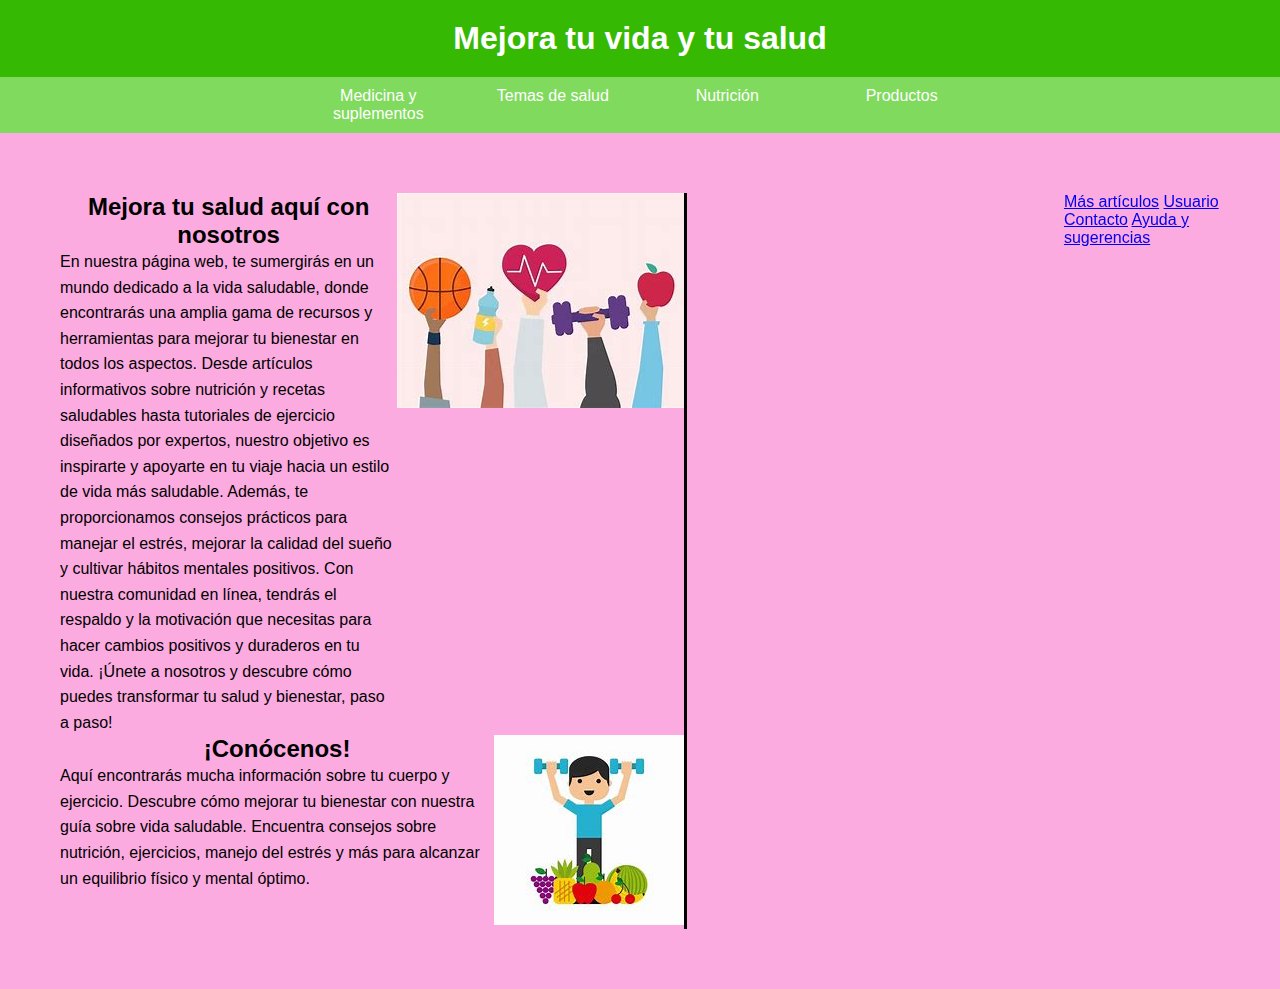
<file: index.html>
<!DOCTYPE html>
<html lang="es">
<head>
	<meta charset="UTF-8">
	<title>VIDA SALUDABLE</title>
	<link rel="stylesheet" type="text/css" href="style.css">
	
</head>
<body>
	<h1>Mejora tu vida y tu salud</h1>
	<nav>
		<ul>
			<li><a href="medicina_suplementos.html">Medicina y suplementos</a></li>
			<li><a href="temas_salud.html">Temas de salud</a></li>
			<li><a href="nutricion.html">Nutrición</a></li>
			<li><a href="productos.html">Productos</a></li>
		</ul>
	</nav>
	<div class="contenido">
		<div class="articulos">
			<div class="secciones">
				<div>
					<h2>Mejora tu salud aquí con nosotros</h2>
					<p>En nuestra página web, te sumergirás en un mundo dedicado a la vida saludable, donde encontrarás una amplia gama de recursos y herramientas para mejorar tu bienestar en todos los aspectos. Desde artículos informativos sobre nutrición y recetas saludables hasta tutoriales de ejercicio diseñados por expertos, nuestro objetivo es inspirarte y apoyarte en tu viaje hacia un estilo de vida más saludable. Además, te proporcionamos consejos prácticos para manejar el estrés, mejorar la calidad del sueño y cultivar hábitos mentales positivos. Con nuestra comunidad en línea, tendrás el respaldo y la motivación que necesitas para hacer cambios positivos y duraderos en tu vida. ¡Únete a nosotros y descubre cómo puedes transformar tu salud y bienestar, paso a paso!</p>
				</div>
				<div><img src="img/img.jpg" alt="Saludable"></div>
			</div>
			<div class="secciones">
				<div>
					<h2>¡Conócenos!</h2>
					<p>Aquí encontrarás mucha información sobre tu cuerpo y ejercicio. Descubre cómo mejorar tu bienestar con nuestra guía sobre vida saludable. Encuentra consejos sobre nutrición, ejercicios, manejo del estrés y más para alcanzar un equilibrio físico y mental óptimo.</p>
				</div>
				<div><img src="img/nino.jpg" alt="Ejercicio"></div>
			</div>
		</div>

		<iframe width="560" height="315" src="https://www.youtube.com/embed/wfOHdfqqJTs?si=8kB3jJNGe1v86F8o" title="YouTube video player" frameborder="0" allow="accelerometer; autoplay; clipboard-write; encrypted-media; gyroscope; picture-in-picture; web-share" referrerpolicy="strict-origin-when-cross-origin" allowfullscreen></iframe>
		
		<div class="menu-secundario">
			<a href="#">Más artículos</a>
			<a href="#">Usuario</a>
			<a href="#">Contacto</a>
			<a href="#">Ayuda y sugerencias</a>
		</div>
	</div>
</body>
</html>
</file>
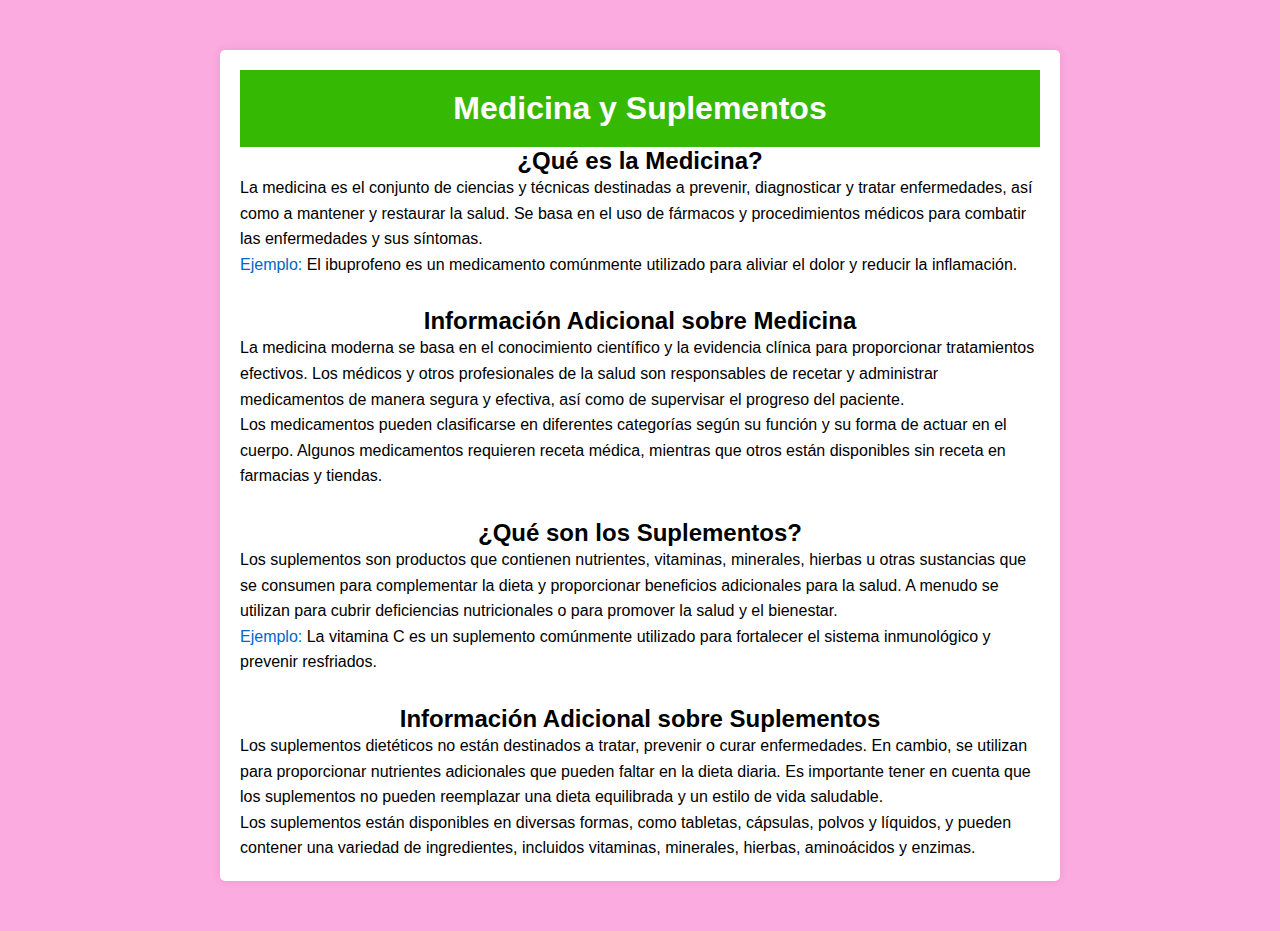
<file: medicina_suplementos.html>
<!DOCTYPE html>
<html lang="es">
<head>
    <meta charset="UTF-8">
    <meta name="viewport" content="width=device-width, initial-scale=1.0">
    <title>Medicina y Suplementos</title>
    <link rel="stylesheet" type="text/css" href="style.css">
</head>
<body>
    <div class="container">
        <h1>Medicina y Suplementos</h1>
        
        <div class="section">
            <h2>¿Qué es la Medicina?</h2>
            <p>La medicina es el conjunto de ciencias y técnicas destinadas a prevenir, diagnosticar y tratar enfermedades, así como a mantener y restaurar la salud. Se basa en el uso de fármacos y procedimientos médicos para combatir las enfermedades y sus síntomas.</p>
            <p><span class="highlight">Ejemplo:</span> El ibuprofeno es un medicamento comúnmente utilizado para aliviar el dolor y reducir la inflamación.</p>
        </div>
        
        <div class="section">
            <h2>Información Adicional sobre Medicina</h2>
            <p>La medicina moderna se basa en el conocimiento científico y la evidencia clínica para proporcionar tratamientos efectivos. Los médicos y otros profesionales de la salud son responsables de recetar y administrar medicamentos de manera segura y efectiva, así como de supervisar el progreso del paciente.</p>
            <p>Los medicamentos pueden clasificarse en diferentes categorías según su función y su forma de actuar en el cuerpo. Algunos medicamentos requieren receta médica, mientras que otros están disponibles sin receta en farmacias y tiendas.</p>
        </div>
        
        <div class="section">
            <h2>¿Qué son los Suplementos?</h2>
            <p>Los suplementos son productos que contienen nutrientes, vitaminas, minerales, hierbas u otras sustancias que se consumen para complementar la dieta y proporcionar beneficios adicionales para la salud. A menudo se utilizan para cubrir deficiencias nutricionales o para promover la salud y el bienestar.</p>
            <p><span class="highlight">Ejemplo:</span> La vitamina C es un suplemento comúnmente utilizado para fortalecer el sistema inmunológico y prevenir resfriados.</p>
        </div>
        
        <div class="section">
            <h2>Información Adicional sobre Suplementos</h2>
            <p>Los suplementos dietéticos no están destinados a tratar, prevenir o curar enfermedades. En cambio, se utilizan para proporcionar nutrientes adicionales que pueden faltar en la dieta diaria. Es importante tener en cuenta que los suplementos no pueden reemplazar una dieta equilibrada y un estilo de vida saludable.</p>
            <p>Los suplementos están disponibles en diversas formas, como tabletas, cápsulas, polvos y líquidos, y pueden contener una variedad de ingredientes, incluidos vitaminas, minerales, hierbas, aminoácidos y enzimas.</p>
        </div>
        
    </div>
</body>
</html>
</file>
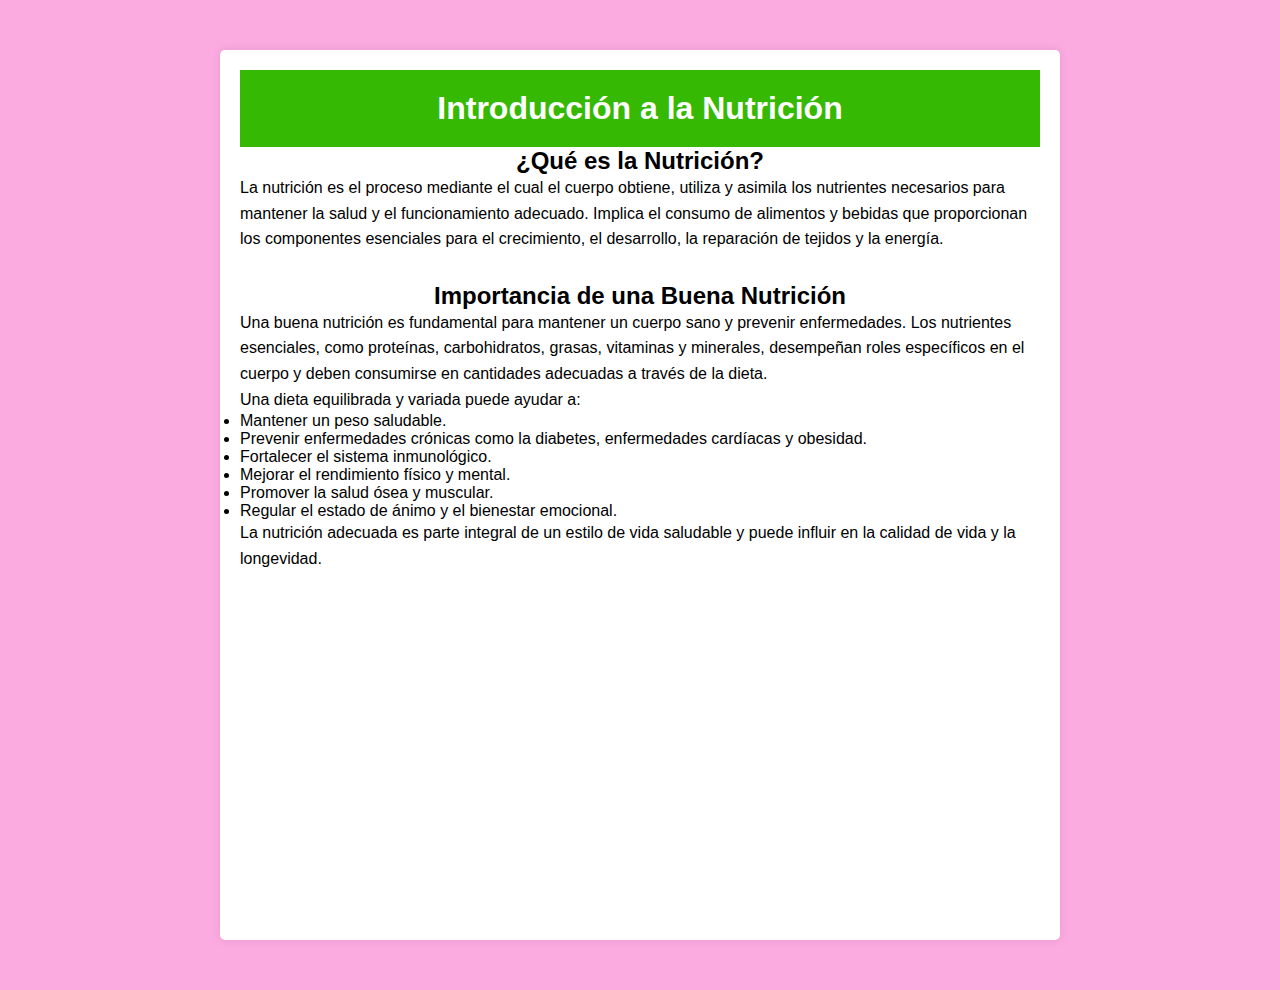
<file: nutricion.html>
<!DOCTYPE html>
<html lang="es">
<head>
    <meta charset="UTF-8">
    <meta name="viewport" content="width=device-width, initial-scale=1.0">
    <title>Introducción a la Nutrición</title>
    <link rel="stylesheet" type="text/css" href="style.css">
    
</head>
<body>
    <div class="container">
        <h1>Introducción a la Nutrición</h1>
        
        <div class="section">
            <h2>¿Qué es la Nutrición?</h2>
            <p>La nutrición es el proceso mediante el cual el cuerpo obtiene, utiliza y asimila los nutrientes necesarios para mantener la salud y el funcionamiento adecuado. Implica el consumo de alimentos y bebidas que proporcionan los componentes esenciales para el crecimiento, el desarrollo, la reparación de tejidos y la energía.</p>
        </div>
        
        <div class="section">
            <h2>Importancia de una Buena Nutrición</h2>
            <p>Una buena nutrición es fundamental para mantener un cuerpo sano y prevenir enfermedades. Los nutrientes esenciales, como proteínas, carbohidratos, grasas, vitaminas y minerales, desempeñan roles específicos en el cuerpo y deben consumirse en cantidades adecuadas a través de la dieta.</p>
            <p>Una dieta equilibrada y variada puede ayudar a:</p>
            <ul>
                <li>Mantener un peso saludable.</li>
                <li>Prevenir enfermedades crónicas como la diabetes, enfermedades cardíacas y obesidad.</li>
                <li>Fortalecer el sistema inmunológico.</li>
                <li>Mejorar el rendimiento físico y mental.</li>
                <li>Promover la salud ósea y muscular.</li>
                <li>Regular el estado de ánimo y el bienestar emocional.</li>
            </ul>
            <p>La nutrición adecuada es parte integral de un estilo de vida saludable y puede influir en la calidad de vida y la longevidad.</p>
        </div>

        <iframe width="560" height="315" src="https://www.youtube.com/embed/GJbDToZAwJk?si=fXzunTFuNN4kEsqv" title="YouTube video player" frameborder="0" allow="accelerometer; autoplay; clipboard-write; encrypted-media; gyroscope; picture-in-picture; web-share" referrerpolicy="strict-origin-when-cross-origin" allowfullscreen></iframe>
        
        
    </div>
</body>
</html>
</file>
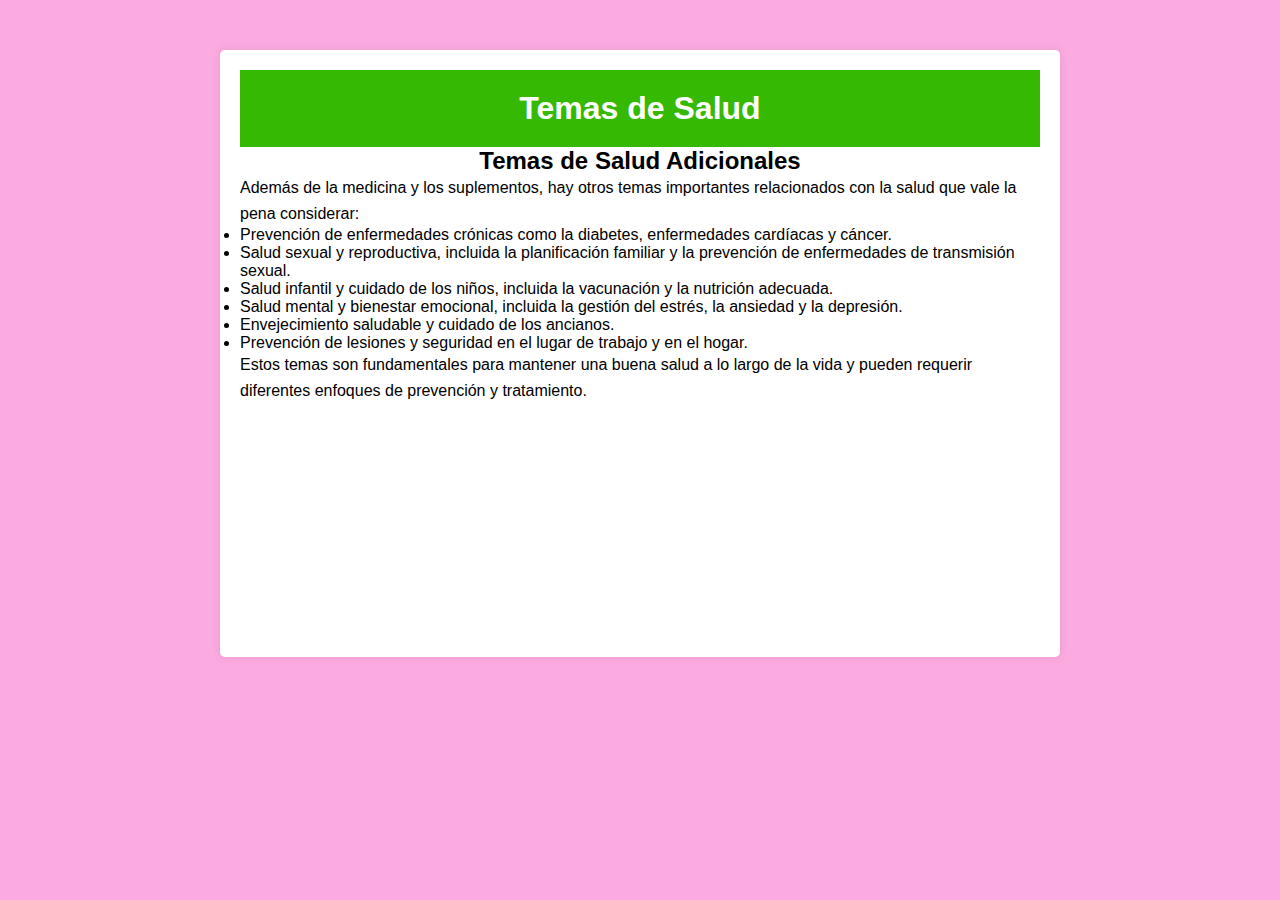
<file: temas_salud.html>
<!DOCTYPE html>
<html lang="es">
<head>
    <meta charset="UTF-8">
    <meta name="viewport" content="width=device-width, initial-scale=1.0">
    <title>Temas de Salud</title>
    <link rel="stylesheet" type="text/css" href="style.css">

</head>
<body>
    <div class="container">
        <h1>Temas de Salud</h1>


        <div class="section">
            <h2>Temas de Salud Adicionales</h2>
            <p>Además de la medicina y los suplementos, hay otros temas importantes relacionados con la salud que vale la pena considerar:</p>
            <ul>
                <li>Prevención de enfermedades crónicas como la diabetes, enfermedades cardíacas y cáncer.</li>
                <li>Salud sexual y reproductiva, incluida la planificación familiar y la prevención de enfermedades de transmisión sexual.</li>
                <li>Salud infantil y cuidado de los niños, incluida la vacunación y la nutrición adecuada.</li>
                <li>Salud mental y bienestar emocional, incluida la gestión del estrés, la ansiedad y la depresión.</li>
                <li>Envejecimiento saludable y cuidado de los ancianos.</li>
                <li>Prevención de lesiones y seguridad en el lugar de trabajo y en el hogar.</li>
            </ul>
            <p>Estos temas son fundamentales para mantener una buena salud a lo largo de la vida y pueden requerir diferentes enfoques de prevención y tratamiento.</p>
        </div>

        <iframe width="300" height="200" src="https://www.youtube.com/embed/2y-No1h66lc?si=YC07Qdoq4KVQhh04" title="YouTube video player" frameborder="0" allow="accelerometer; autoplay; clipboard-write; encrypted-media; gyroscope; picture-in-picture; web-share" referrerpolicy="strict-origin-when-cross-origin" allowfullscreen></iframe>
        
    </div>
</body>
</html>
</file>
<file: style.css>
*{
	padding: 0;
	margin: 0;
}
h1 {
	text-align: center;
	background-color: #36B902;
	color: white;
	padding: 20px;
}
nav ul {
	background-color: #80DA5D;
	width: 100%;
	list-style-type: none;
	text-align: center;
}
nav li {
	display: inline-flex;
}
nav a {
	text-decoration: none;
	color: white;
	padding: 10px;
	width: 150px;
}
nav li:hover {
	background-color: #93F76B;
}
img {
	width: none;
	height: none;
	border: none;
}
.contenido {
	display: flex;
	margin: 60px;
}
.articulos {
	width: 80%;
	border-right: 3px solid black;
}
.secciones {
	display: flex;
}
.menu-secundario {
	width: 20%;
}
body {
	font-family: Arial, sans-serif;
	margin: 0;
	padding: 0;
	background-color: #fcabe1; /* Cambiado a azul claro */
}
.container {
	max-width: 800px;
	margin: 50px auto;
	padding: 20px;
	background-color: #fff;
	border-radius: 5px;
	box-shadow: 0 0 10px rgba(0, 0, 0, 0.1);
}
h1, h2 {
	text-align: center;
}
p {
	line-height: 1.6;
}
.section {
	margin-bottom: 30px;
}
.section:last-child {
	margin-bottom: 0;
}
.highlight {
	color: #0066cc;
}
</file>
